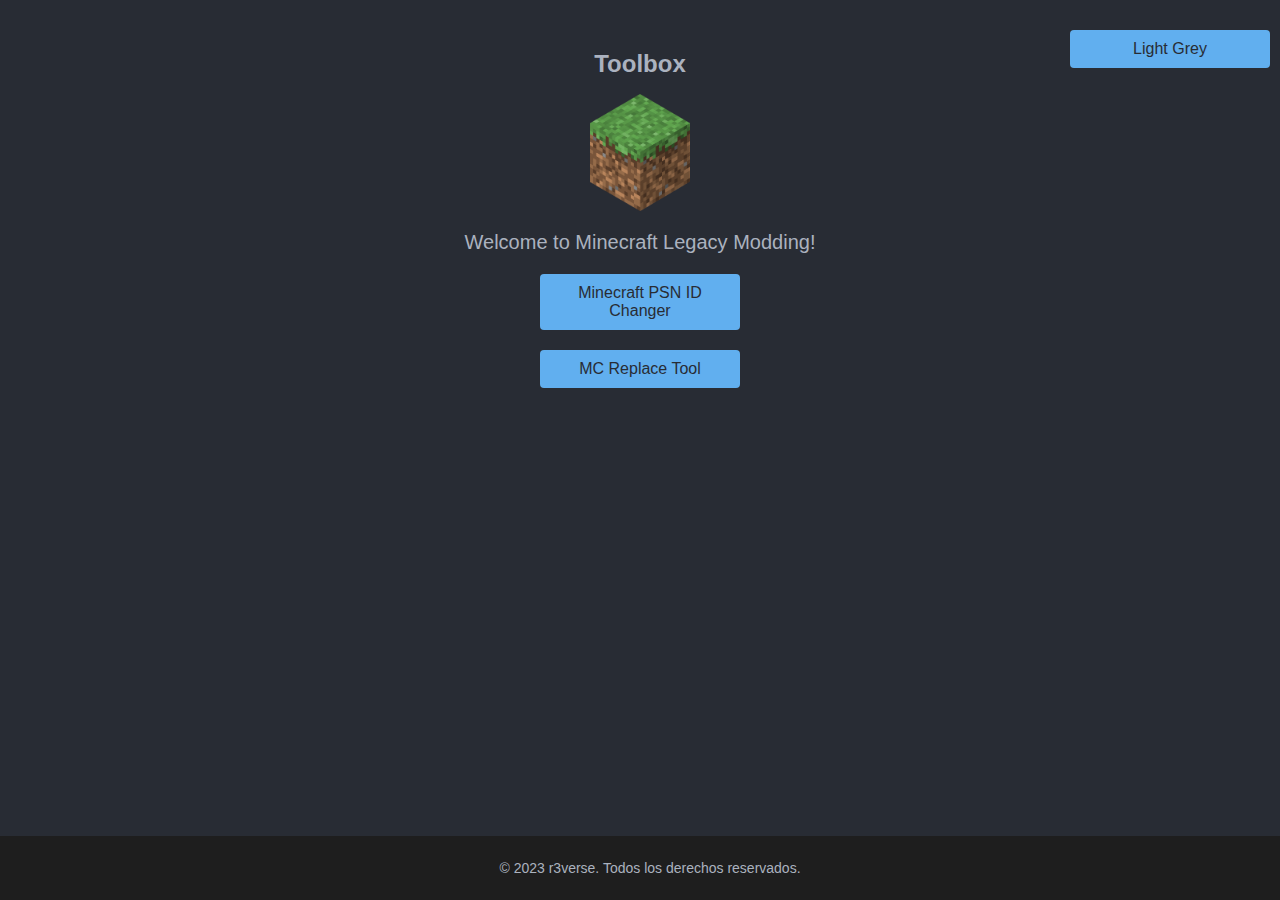
<file: index.html>
<!DOCTYPE html>
<html>
<head>
  <title>Toolbox</title>
  <link rel="stylesheet" href="styles.css">
  <script src="script.js"></script>
</head>
<body>
  <h1>Toolbox</h1>

  <img class="python-logo" src="icon.png" alt="Logo">
  <p class="python-text">Welcome to Minecraft Legacy Modding!</p>

  <button id="theme-button" class="styled-button" onclick="toggleBlackMode()">Light Grey</button>

  <button onclick="window.location.href='id_changer.html'">Minecraft PSN ID Changer</button>

  <button onclick="window.location.href='replace_tool.html'">MC Replace Tool</button>


  <div class="footer">
    <p>&copy; 2023 r3verse. Todos los derechos reservados.</p>
  </div>
</body>
</html>
</file>
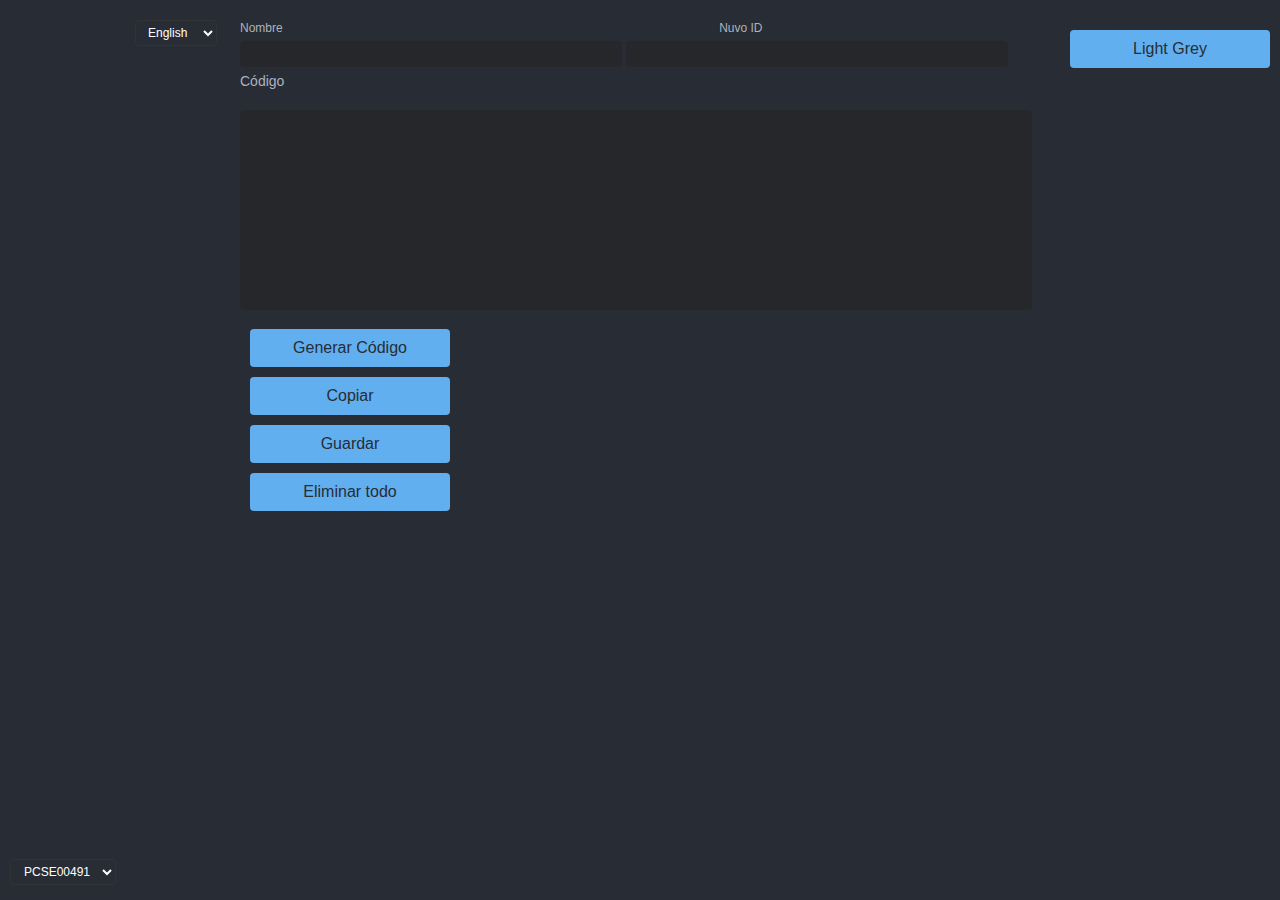
<file: id_changer.html>
<!DOCTYPE html>
<html>
<head>
    <meta charset="UTF-8">
    <title>Minecraft PlayStation Vita PSNID Changer</title>
    <link rel="stylesheet" href="styles.css">
    <script src="script.js"></script>
    <script src="FileSaver.js"></script>
</head>
<body>
    <button id="theme-button" class="styled-button" onclick="toggleBlackMode()">Light Grey</button>
    <div class="container">
        <select class="language-dropdown" onchange="changeLanguage()">
            <option value="English">English</option>
            <option value="Español">Español</option>
            <option value="日本語">日本語</option>
        </select>
        <br>
        <label class="label">Nombre</label>
        <span style="margin-left: 432px;"></span>
        <label class="label">Nuvo ID</label>
        <br>
        <div class="input-container">
            <input type="text" class="input" id="textBox3">
            <input type="text" class="input" id="textBox1">
        </div>
        <label class="title">Código</label>
        <br>
        <textarea class="output" id="textBox2"></textarea>
        <br>
        <button class="button" onclick="button1_Click()">Generar Código</button>
        <button class="button" onclick="button2_Click()">Copiar</button>
        <button class="button" onclick="button3_Click()">Guardar</button>
        <button class="button" onclick="button4_Click()">Eliminar todo</button>
        <br>
        <label id="etiqueta"></label>
    </div>
    
    <select id="savefile" class="savefile">
        <option value="PCSE00491">PCSE00491</option>
        <option value="PCSB00560">PCSB00560</option>
        <option value="PCSG00302">PCSG00302</option>
    </select>
</body>
</html>
</file>
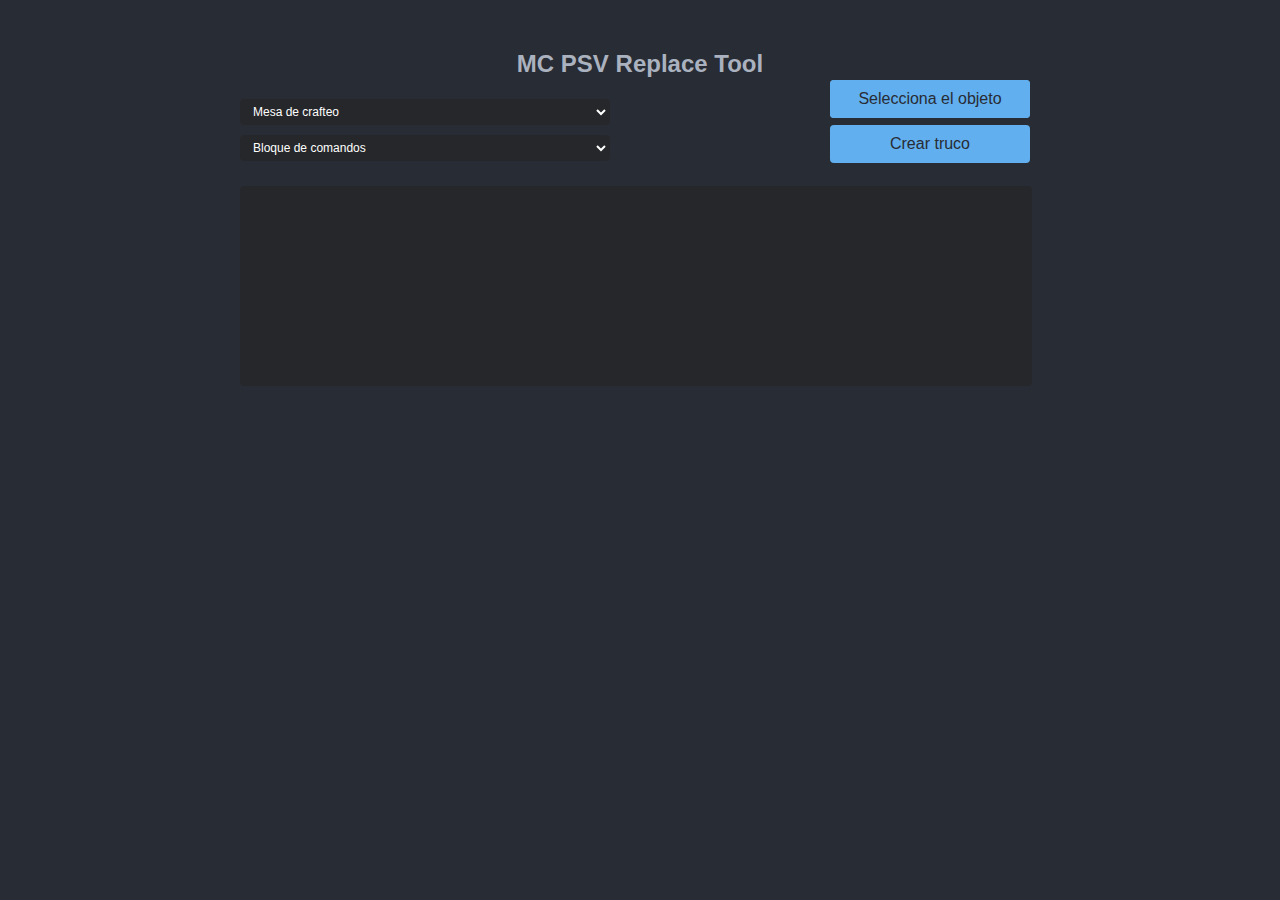
<file: replace_tool.html>
<!DOCTYPE html>
<html lang="en">
<head>
    <meta charset="UTF-8">
    <meta name="viewport" content="width=device-width, initial-scale=1.0">
    <title>MC PSV Replace Tool</title>
    <link rel="stylesheet" href="styles.css">
    <script src="script.js"></script>
</head>
<body>
    <div class="container">
        <h1>MC PSV Replace Tool</h1>
        <div class="row">
            <button id="btnBloque" class="styled-button">Selecciona el bloque</button>
            <select id="bloqueCombo" class="input">
                <option value="Mesa de crafteo">Mesa de crafteo</option>
                <option value="Bloque de limo">Bloque de limo</option>
            </select>
        </div>
        <div class="row">
            <button id="btnObjeto" class="styled-button">Selecciona el objeto</button>
            <select id="objetoCombo" class="input">
                <option value="Bloque de comandos">Bloque de comandos</option>
                <option value="Portal de Nether">Portal de Nether</option>
                <!-- Agrega otras opciones aquí -->
            </select>
        </div>
        <div class="row">
            <button id="btnCrearTruco" class="styled-button">Crear truco</button>
        </div>
        <textarea id="resultadoTexto" class="output" readonly></textarea>
    </div>
</body>
</html>
</file>
<file: styles.css>
body {
    background-color: #282c34;
    color: #abb2bf;
    font-family: 'Cascadia Code', monospace;
    transition: background-color 0.5s, color 0.5s;
    margin: 0;
    padding: 0;
  }

  body.black-mode {
    background-color: #1e1e1e;
    color: #abb2bf;
  }

  h1 {
    font-size: 24px;
    text-align: center;
    margin-top: 50px;
  }

  .styled-button {
    background-color: #61afef;
    color: #282c34;
    padding: 10px 20px;
    border: none;
    border-radius: 4px;
    cursor: pointer;
    font-size: 16px;
    transition: background-color 0.3s;
    display: block;
    margin: 20px auto;
    position: absolute;
    top: 10px;
    right: 10px;
      
  }

  .styled-button:hover {
    background-color: #5199d7;
  }

  .styled-button.black-mode {
    background-color: #1e1e1e;
    color: #abb2bf;
  }

  .styled-button.black-mode:hover {
    background-color: #333;
  }

  .comic-sans {
    font-family: 'Comic Sans MS', cursive;
  }

  .footer {
    position: fixed;
    bottom: 0;
    left: 0;
    width: 100%;
    padding: 10px;
    background-color: #1e1e1e;
    text-align: center;
    color: #abb2bf;
    font-size: 14px;
  }

  .python-logo {
    display: block;
    margin: 0 auto;
    width: 100px;
  }

  .python-text {
    text-align: center;
    font-size: 20px;
    margin-top: 20px;
  }

  body {
    font-family: Arial, sans-serif;
}

h1 {
    text-align: center;
}

select, input[type="text"], textarea {
    margin: 5px 0;
    padding: 5px;
    font-size: 12px;
}

textarea {
    width: 776px;
    height: 270px;
}

.container {
  width: 800px;
  margin: 0 auto;
}

.language-dropdown {
  font-size: 12px;
  margin-top: 10px;
  margin-left: 10px;
}

.label {
  font-size: 12px;
  margin-bottom: 10px;
}

.title {
  font-size: 14px;
}

.input {
  font-size: 12px;
  width: 370px;
}

.output {
  font-size: 12px;
  width: 772px;
  height: 200px;
  resize: none; /* Quita la posiblidad de editar el tamaña de la caja de texto */
  box-sizing: border-box; /* Incluye el tamaño del borde y el relleno en el ancho total */
}

.button {
  font-size: 12px;
  padding: 5px 10px;
}

.button-container {
  text-align: center;
  margin-top: 20px;
}

.button {
  background-color: #61afef;
  color: #282c34;
  padding: 10px 20px;
  border: none;
  border-radius: 4px;
  cursor: pointer;
  font-size: 16px;
  transition: background-color 0.3s;
  margin: 10px;
}

.button:hover {
  background-color: #5199d7;
}

.button.black-mode {
  background-color: #1e1e1e;
  color: #abb2bf;
}

.button.black-mode:hover {
  background-color: #333;
}

.input {
  border: 1px solid #26272a;
  border-radius: 4px;
  padding: 4px 8px;
  color: #ffffff;
  background-color: #26272a;
}

.output {
  font-size: 12px;
  width: 772px;
  height: 200px;
  resize: none;
  box-sizing: border-box;
  border: 1px solid #26272a;
  border-radius: 4px;
  padding: 4px 8px;
  color: #ffffff;
  background-color: #26272a;
  pointer-events: none; /* Evita que el contenido sea seleccionable y editable */
}

.container {
  position: relative;
}

#theme-button {
  position: absolute;
  top: 10px;
  right: 10px;
}

.language-dropdown {
  position: absolute;
  top: 10px;
  left: -115px; /* Ajusta el valor negativo para mover hacia la izquierda */
  border: 1px solid #333;
  border-radius: 4px;
  padding: 4px 8px;
  color: white; /* Cambia el color a blanco */
  background-color: #282c34;
  text-align: left;
}

.savefile {
  position: absolute;
  bottom: 10px; /* Ajusta el valor para mover hacia abajo */
  left: 10px; /* Ajusta el valor para mover hacia la izquierda */
  border: 1px solid #333;
  border-radius: 4px;
  padding: 4px 8px;
  color: white;
  background-color: #282c34;
  text-align: center;
}
/* Estilos para separar los botones "Selecciona" y "Crear" */
#btnCrearTruco {
  margin-top: 65px; /* Ajusta el valor según sea necesario para el espacio deseado */
}
/* Estilos para hacer más ancha la caja de texto */
.output {
  width: 99%; /* Puedes ajustar el valor según tus necesidades */
  margin-top: 20px; /* Alinea la caja de texto con la posición de los botones */
}

/* Estilos para los botones "Minecraft PSN ID Changer" y "MC Replace Tool" */
button {
  background-color: #61afef;
  color: #282c34;
  padding: 10px 20px;
  border: none;
  border-radius: 4px;
  cursor: pointer;
  font-size: 16px;
  transition: background-color 0.3s;
  display: block;
  margin: 20px auto;
  width: 200px; /* Ajusta el ancho según tus necesidades */
  text-align: center;
}

button:hover {
  background-color: #5199d7;
}

/* Estilos específicos para el botón "Minecraft PSN ID Changer" */
button:nth-child(2) {
  background-color: #61afef;
  color: #282c34;
  width: 300px; /* Puedes ajustar el ancho según tus necesidades */
}

/* Estilos específicos para el botón "MC Replace Tool" */
button:nth-child(3) {
  background-color: #61afef;
  color: #282c34;
  width: 300px; /* Puedes ajustar el ancho según tus necesidades */
}
</file>
